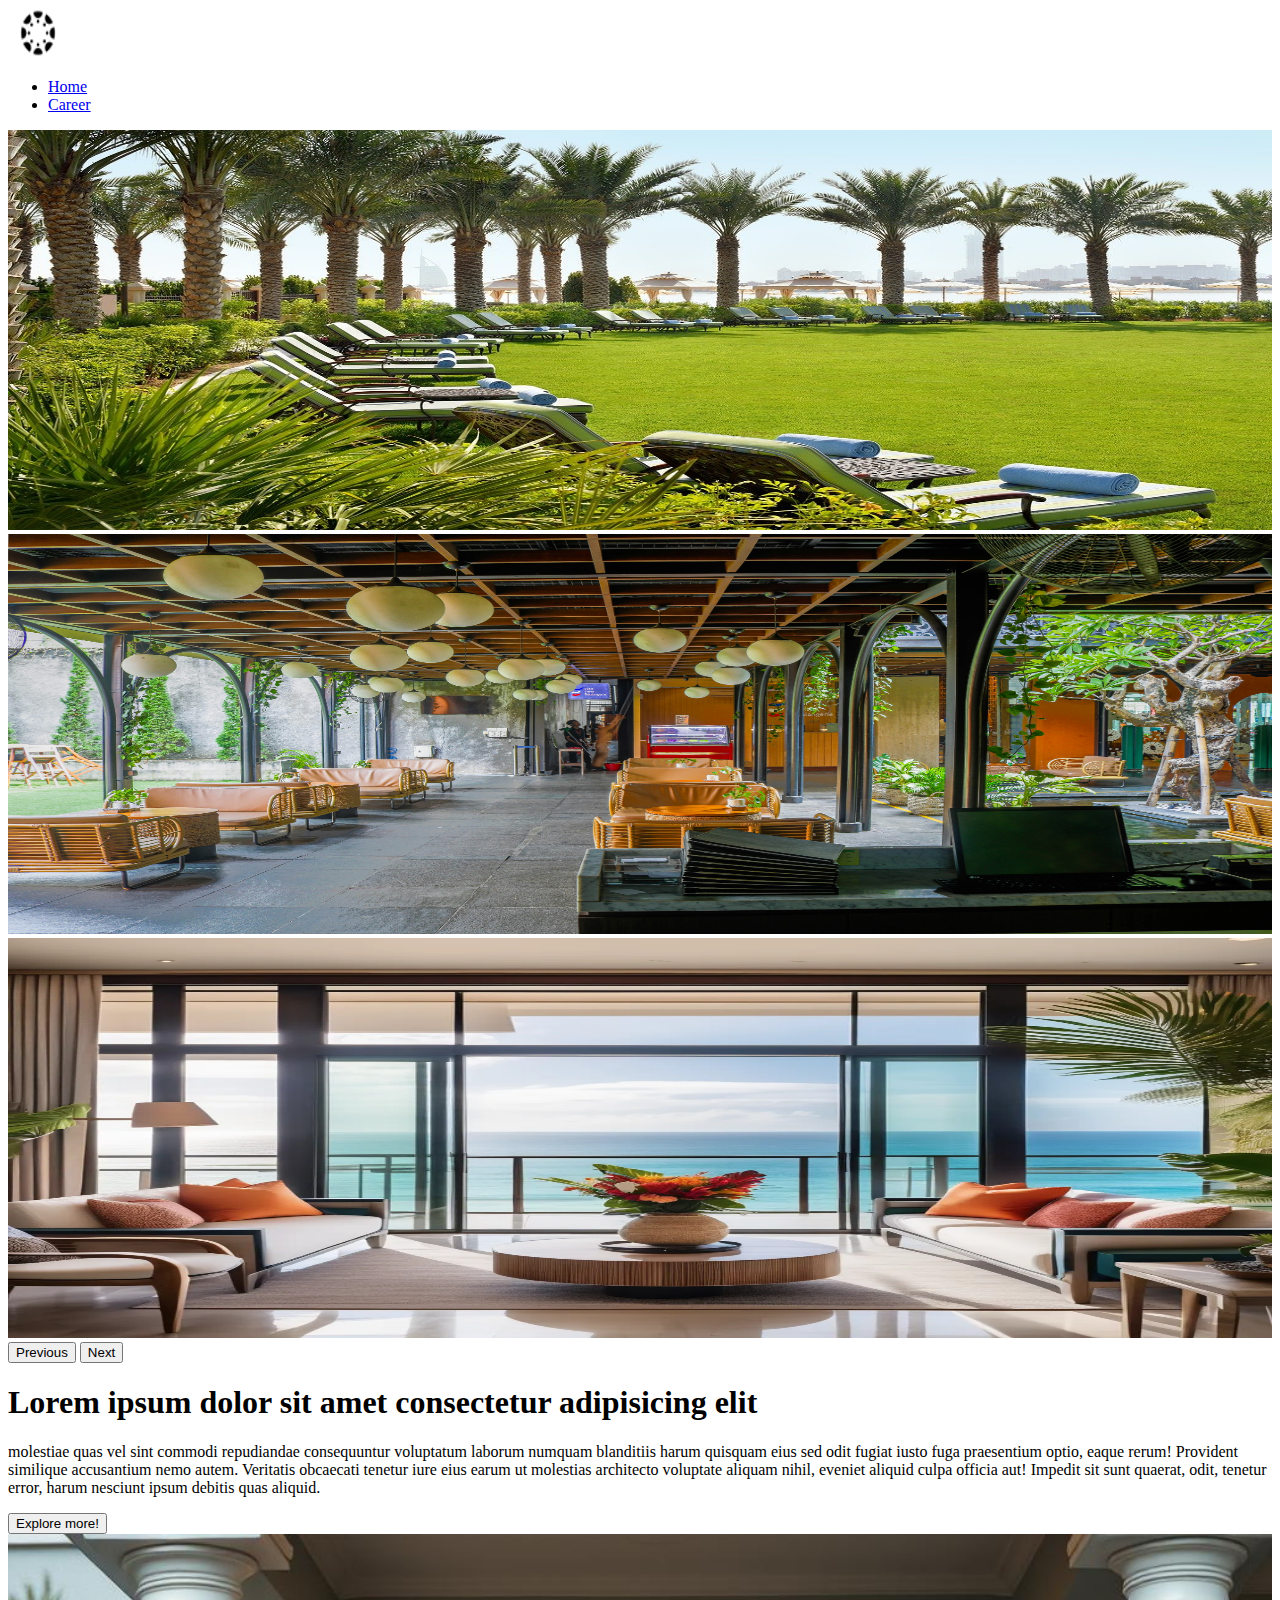
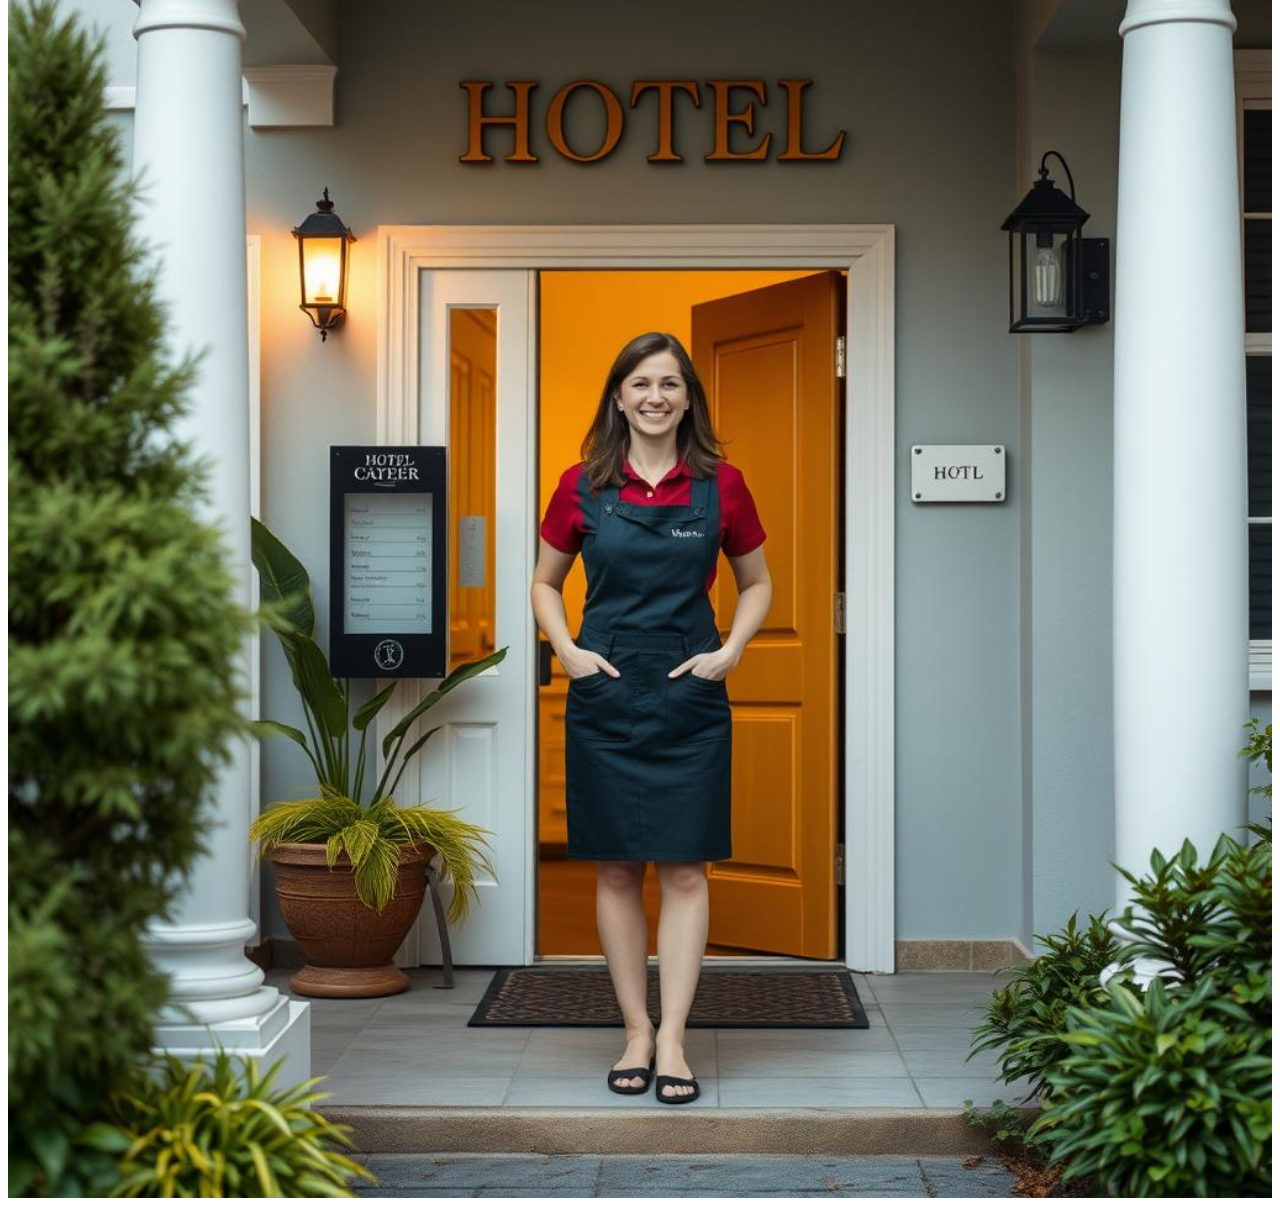
<file: about.html>
<!DOCTYPE html>
<html lang="en">

<head>
    <meta charset="UTF-8">
    <meta name="viewport" content="width=device-width, initial-scale=1.0">
    <link href="https://cdn.jsdelivr.net/npm/bootstrap@5.0.2/dist/css/bootstrap.min.css" rel="stylesheet"
        integrity="sha384-EVSTQN3/azprG1Anm3QDgpJLIm9Nao0Yz1ztcQTwFspd3yD65VohhpuuCOmLASjC" crossorigin="anonymous">
    <script src="https://cdn.jsdelivr.net/npm/bootstrap@5.0.2/dist/js/bootstrap.bundle.min.js"
        integrity="sha384-MrcW6ZMFYlzcLA8Nl+NtUVF0sA7MsXsP1UyJoMp4YLEuNSfAP+JcXn/tWtIaxVXM"
        crossorigin="anonymous"></script>
    <script src="./Test.js"></script>
    <title>Document</title>
</head>
<style>

</style>

<body>
    <nav class="navbar navbar-expand-lg navbar-light bg-light">
        <nav class="navbar navbar-expand-lg navbar-light bg-light">
            <div class="container-fluid">

                <div class="container-fluid">
                    <a class="navbar-brand" href="#">
                        <img src="./canvasStudent.png" alt="" width="60" height="50"
                            class="d-inline-block align-text-top">

                    </a>
                </div>
                <div class="collapse navbar-collapse" id="navbarNav">
                    <ul class="navbar-nav">
                        <li class="nav-item">
                            <a class="nav-link active" aria-current="page" href="./index.html">Home</a>
                        </li>
                        <li class="nav-item">
                            <a class="nav-link" href="./New projetcs/Career.html">Career</a>
                        </li>

                    </ul>
                </div>
            </div>
        </nav>
    </nav>


    <div class="container">
        <div id="carouselExampleControls" class="carousel slide" width="80px" data-bs-ride="carousel">
            <div class="carousel-inner">
                <div class="carousel-item active">
                    <img src="./New projetcs/hotel-7885138_1280.jpg" class="d-block" width="100%" alt="..."
                        height="400px">
                </div>
                <div class="carousel-item">
                    <img src="./New projetcs/ikhbale-Ppsh6TkDIro-unsplash.jpg" class="d-block" width="100%"
                        height="400px" alt="...">
                </div>
                <div class="carousel-item">
                    <img src="./New projetcs/pixlr-image-generator-37e0859c-24af-4dbc-9774-31a958fd471c.png"
                        class="d-block" width="100%" alt="..." height="400px">
                </div>
            </div>
            <button class="carousel-control-prev" type="button" data-bs-target="#carouselExampleControls"
                data-bs-slide="prev">
                <span class="carousel-control-prev-icon" aria-hidden="true"></span>
                <span class="visually-hidden">Previous</span>
            </button>
            <button class="carousel-control-next" type="button" data-bs-target="#carouselExampleControls"
                data-bs-slide="next">
                <span class="carousel-control-next-icon" aria-hidden="true"></span>
                <span class="visually-hidden">Next</span>
            </button>
        </div>
    </div>

    <div class="container d-flex">
        <div class="row">
            <div class="col">
                <h1>Lorem ipsum dolor sit amet consectetur adipisicing elit</h1>
                <p>molestiae quas vel sint commodi repudiandae consequuntur voluptatum laborum
                    numquam blanditiis harum quisquam eius sed odit fugiat iusto fuga praesentium
                    optio, eaque rerum! Provident similique accusantium nemo autem. Veritatis
                    obcaecati tenetur iure eius earum ut molestias architecto voluptate aliquam
                    nihil, eveniet aliquid culpa officia aut! Impedit sit sunt quaerat, odit,
                    tenetur error, harum nesciunt ipsum debitis quas aliquid.</p>
            </div>
            <button class="">Explore more!</button>

        </div>
        <div class="row">

            <div class="col">
                <div class="text-center">
                    <img src="./cover.jpeg" class="rounded" alt="..." width="100%">
                </div>
            </div>

        </div>
    </div>

    <script>
        console.log("hello word")
    </script>
</body>

</html>
</file>
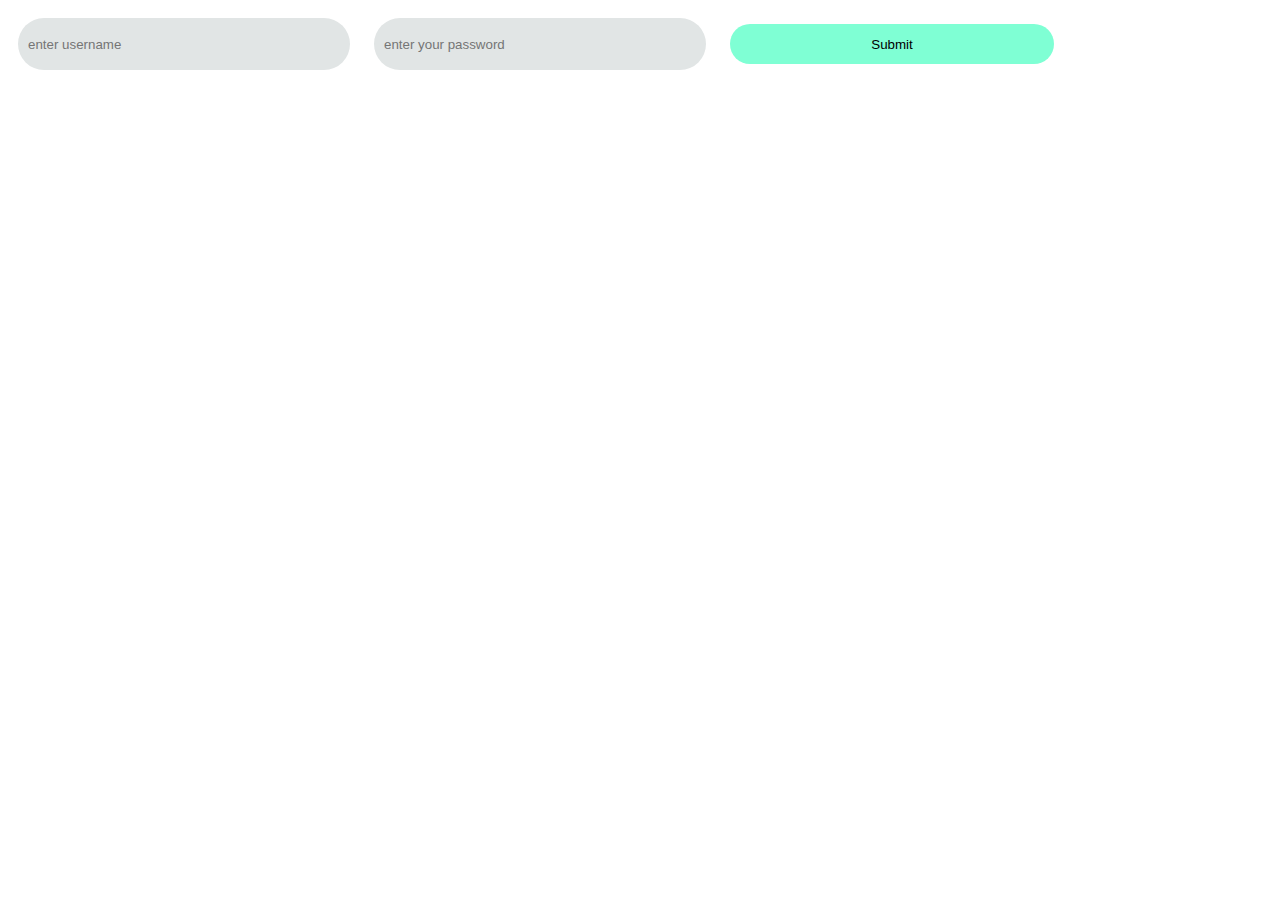
<file: Form.html>
<!DOCTYPE html>
<html lang="en">

<head>
    <meta charset="UTF-8">
    <meta name="viewport" content="width=device-width, initial-scale=1.0">
    <title>Document</title>
</head>
<style>
    form {
        display: flex;
        flex-direction: column;

    }

    input {
        width: 320px;
        height: 50px;
        border: none;
        border-radius: 30px;
        padding-left: 10px;
        outline: none;
        background-color: rgb(225, 229, 229);
        margin: 10px;

    }

    button {
        width: 324px;
        height: 40px;
        border-radius: 30px;
        background-color: aquamarine;
        border: none;
        margin-left: 10px;
        cursor: pointer;
    }
</style>

<body>
    <!-- <form id="submitForm"> -->
    <input type="text" placeholder="enter username" id="userName">
    <input type="password" placeholder="enter your password" id="password">
    <button type="submit">Submit</button>
    <!-- </form> -->


    <script>

        let userInput = document.getElementById('userName')

        userInput.addEventListener('change', {
            function(e) {
                e.preventDefault()
                console.log("testtttt")
            }
        })

        // let submitForm = document.getElementById('submitForm')
        // submitForm.addEventListener('submit',
        //     function (event) {
        //         event.preventDefault()
        //         let userName = document.getElementById('userName').value
        //         let password = document.getElementById('password').value
        //         console.log(userName, "userName")
        //         console.log(password, "password")
        //     }
        // )
    </script>

</body>

</html>
</file>
